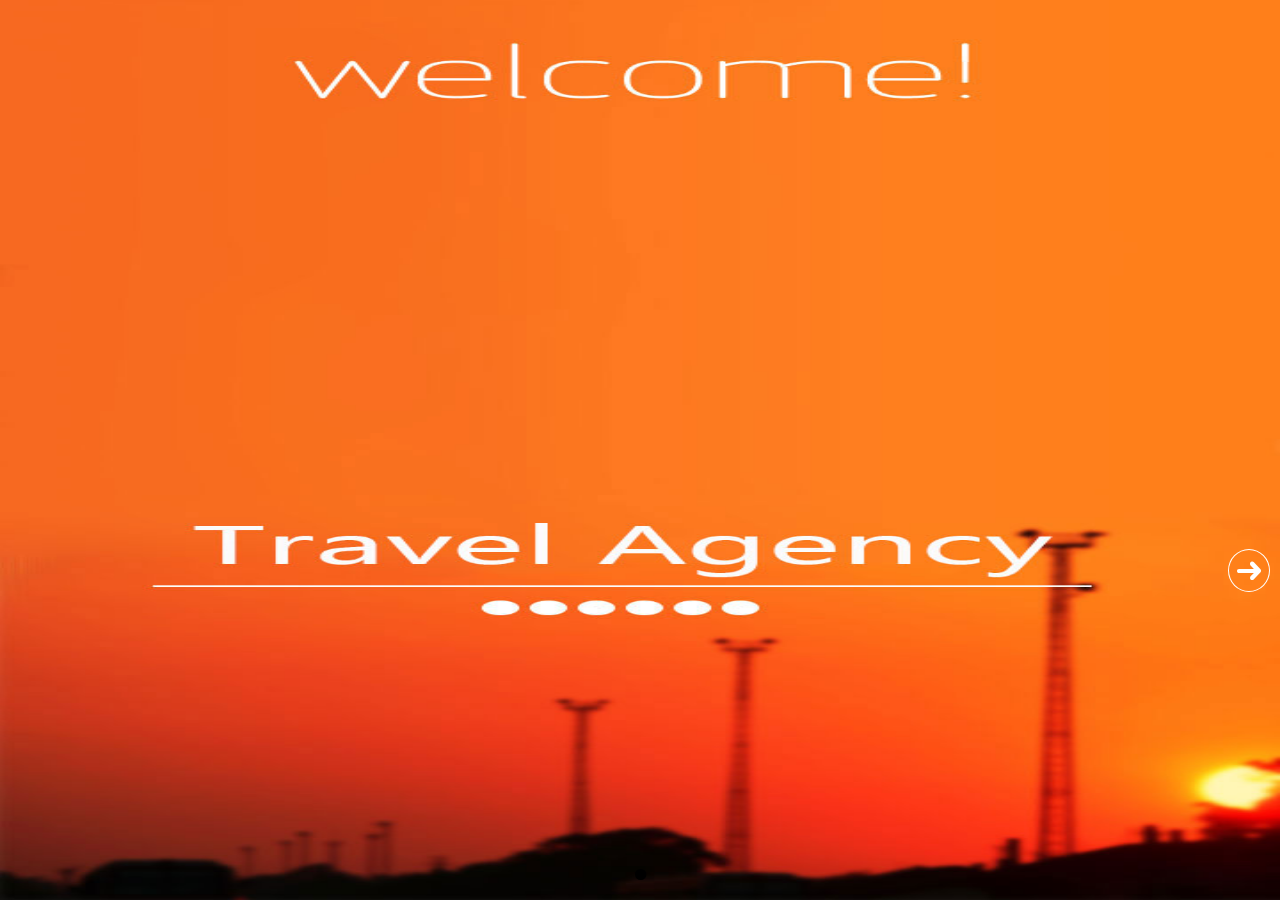
<file: outfit/蒋志明/0028116095249019/index.html>
<!DOCTYPE html>
<html ng-app="myapp">
<head>
    <meta charset="UTF-8">
    <meta name="viewport" content="initial-scale=1, maximum-scale=1, user-scalable=no, width=device-width">
    <title>outfit</title>
    <link href="../../lib/ionic/css/ionic.min.css" rel="stylesheet" type="text/css">
    <link href="css/style.css" rel="stylesheet" type="text/css">
    <script src="../../lib/ionic/js/ionic.bundle.min.js"></script>
    <script src="js/app.js"></script>
    <script src="templates/one/one.js"></script>
    <script src="templates/two/two.js"></script>
    <script src="templates/three/three.js"></script>
</head>
<body>
<ion-nav-bar class="bar bar-assertive">
    <ion-nav-back-button>Back</ion-nav-back-button>
</ion-nav-bar>

<ion-nav-view></ion-nav-view>
</body>
</html>
</file>
<file: outfit/蒋志明/0028116095249019/css/style.css>
a{text-decoration: none;}
#trou-slide{width:100%;height:100%;}
#trou-slide .slider{width: 100%;height: 100%;}
.tabs{height:50px;}
#Btn{position: absolute;right:10px;top:61%;font-size: 2.5em;color: #fff;padding: 3px 8px;border: 1px solid #fff;
    border-radius: 50%;}
#two-ion .row .col img{width: 100%;display: block;height:100%;}
#two-ion .row .col{height:150px; position: relative;}

#one-ion .slider{height:200px;}
#one-ion .slider .slider-slide img{height:100%;width:100%;}

#three-ion .item-image{height:180px;}
#three-ion .item img{height:100%;}


#col-span{position: absolute;bottom:5px;left:5px; width:90%;text-align: center;line-height:30px;color: #fff;
    background:rgba(0,0,0,0.3);}
</file>
